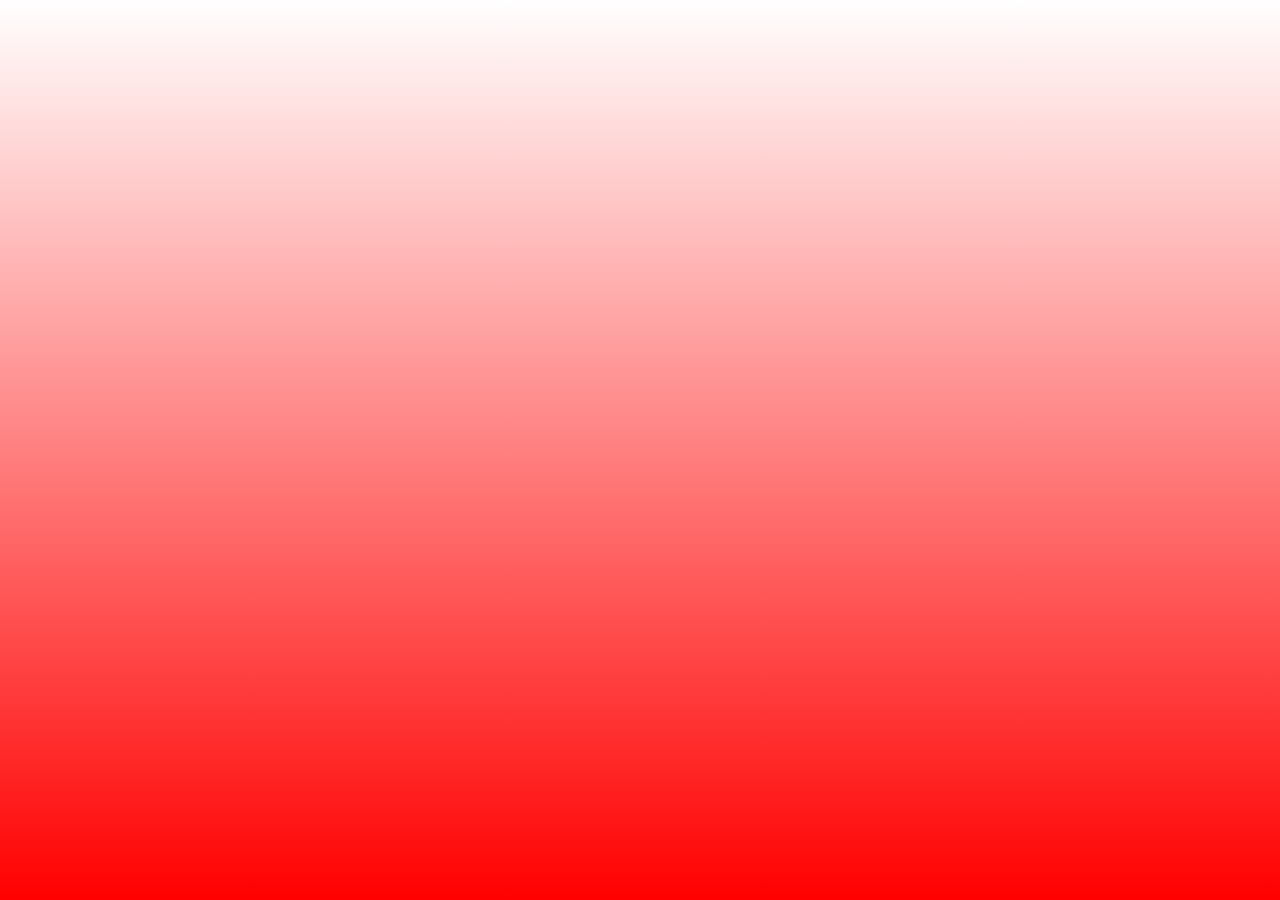
<file: index.html>
<!doctype html>
<html lang="sv">
<head>
  <meta charset="utf-8" />
  <meta name="viewport" content="width=device-width, initial-scale=1" />
  <title>Min Todo</title>
  <style>
    *{box-sizing:border-box}
    html,body{height:100%}
    body{
      margin:0;
      font-family:system-ui,-apple-system,Segoe UI,Roboto,Arial,sans-serif;
      background:linear-gradient(to top,#ff0000,#ffffff);
      background-attachment:fixed;
      color:#0b0b0b
    }
    .page{min-height:100%;display:flex;align-items:center;justify-content:center;padding:24px}
    .card{width:100%;max-width:520px;border-radius:16px;overflow:hidden;opacity:0;transform:translateY(-120vh) scale(.98)}
    .card.show{animation:drop .8s cubic-bezier(.16,1,.3,1) forwards}
    @keyframes drop{
      0%{opacity:0;transform:translateY(-120vh) scale(.98)}
      70%{opacity:1;transform:translateY(8px) scale(1)}
      100%{opacity:1;transform:translateY(0) scale(1)}
    }
    .panel{background:#ffffffcc;backdrop-filter:saturate(120%) blur(6px);border-radius:16px;border:1px solid #00000014;box-shadow:0 10px 30px #00000033}
    .header{padding:18px 20px 10px}
    .title{margin:0;font-size:22px;font-weight:700}
    .sub{margin:6px 0 0;font-size:13px;color:#333}
    .row{display:flex;gap:8px;align-items:flex-start;padding:14px 16px}
    .input{flex:1;border-radius:10px;border:1px solid #00000022;padding:12px 14px;background:#fff;color:#0b0b0b;outline:none;font-size:15px}
    .input:focus{border-color:#ff4d4d;box-shadow:0 0 0 2px #ff4d4d55}
    .btn{background:#ff4d4d;color:#fff;border:none;padding:12px 14px;border-radius:10px;font-weight:600;cursor:pointer}
    .btn:active{transform:scale(.98)}
    .error{margin:4px 16px 0;font-size:13px;color:#c30000;opacity:0;height:0;overflow:hidden}
    .error.show{opacity:1;height:auto}
    .input.blink{animation:blink .5s ease-in-out 1}
    @keyframes blink{0%{box-shadow:0 0 0 0 #ff7a7a;border-color:#ff7a7a}50%{box-shadow:0 0 0 3px #ff7a7a66}100%{box-shadow:0 0 0 0 transparent}}
    .stats{display:flex;justify-content:space-between;align-items:center;color:#333;font-size:12px;padding:0 16px 10px}
    .clear{font-size:12px;color:#111;background:transparent;border:none;text-decoration:underline;text-underline-offset:2px;cursor:pointer}
    .list{padding:0;margin:0;list-style:none;border-top:1px solid #00000010}
    .item{display:flex;align-items:center;gap:10px;padding:12px 14px;border-bottom:1px solid #00000010;user-select:none;cursor:pointer;transition:background .2s}
    .item:hover{background:#00000005}
    .dot{height:20px;width:20px;border-radius:999px;border:1px solid #00000033;background:transparent;pointer-events:none}
    .txt{flex:1;font-size:15px;transition:color .35s ease,opacity .35s ease}
    .item.done .txt{color:#6b7280;opacity:.9;text-decoration:line-through}
    .item.done .dot{background:#22c55e;border-color:#22c55e}
    .trash{background:transparent;border:1px solid #00000022;color:#0b0b0b;border-radius:8px;padding:6px 8px;cursor:pointer;opacity:.9;display:flex;align-items:center;justify-content:center;min-width:36px}
    .trash:hover{opacity:1}
    .new{animation:pop .35s ease-out both}
    @keyframes pop{from{opacity:0;transform:translateY(8px)}to{opacity:1;transform:translateY(0)}}
  </style>
</head>
<body>
  <div class="page">
    <div id="card" class="card panel">
      <div class="header">
        <h1 class="title">My Todo List</h1>
        <p class="sub">Skriv något nedan!.</p>
      </div>

      <div class="row">
        <input id="inp" class="input" placeholder="Vad behöver göras?" onkeydown="if(event.key==='Enter') addItem()" />
        <button class="btn" onclick="addItem()">OK</button>
      </div>

      <p id="err" class="error">Du måste skriva något.</p>

      <div class="stats">
        <div>Klarmarkeringar: <b id="doneCount">0</b></div>
        <div>Kvar: <b id="leftCount">0</b></div>
        <button class="clear" onclick="clearAll()">Rensa alla</button>
      </div>

      <ul id="list" class="list"></ul>
    </div>
  </div>

  <script>
    var todos = [];
    var doneOnlyUp = 0;
    var card = document.getElementById('card');
    var inp = document.getElementById('inp');
    var list = document.getElementById('list');
    var err = document.getElementById('err');
    var doneCount = document.getElementById('doneCount');
    var leftCount = document.getElementById('leftCount');

    setTimeout(function(){ card.classList.add('show'); inp.focus(); updateCounts(); }, 10);

    function updateCounts(){
      var left = 0;
      for(var i=0;i<todos.length;i++){ if(!todos[i].done) left++; }
      leftCount.textContent = left;
      doneCount.textContent = doneOnlyUp;
    }

    function addItem(){
      var t = (inp.value||'').trim();
      if(!t){
        err.classList.add('show');
        inp.classList.add('blink');
        setTimeout(function(){ inp.classList.remove('blink'); }, 500);
        return;
      }
      err.classList.remove('show');

      var id = Math.random().toString(36).slice(2)+Date.now().toString(36);
      var item = { id:id, text:t, done:false };
      todos.unshift(item);

      var li = document.createElement('li');
      li.className = 'item new';
      li.setAttribute('data-id', id);

      var d = document.createElement('div');
      d.className = 'dot';
      li.appendChild(d);

      var tx = document.createElement('div');
      tx.className = 'txt';
      tx.textContent = t;
      li.appendChild(tx);

      var del = document.createElement('button');
      del.className = 'trash';
      del.type = 'button';
      del.textContent = '🗑️';
      li.appendChild(del);

      li.onclick = function(e){
        if(e.target === del) return;
        for(var i=0;i<todos.length;i++){
          if(todos[i].id===id){
            var was = todos[i].done;
            todos[i].done = !todos[i].done;
            if(!was && todos[i].done){ doneOnlyUp++; }
            break;
          }
        }
        rebuildList();
        updateCounts();
      };

      del.onclick = function(){
        var tmp = [];
        for(var i=0;i<todos.length;i++){ if(todos[i].id!==id) tmp.push(todos[i]); }
        todos = tmp;
        rebuildList();
        updateCounts();
      };

      list.insertBefore(li, list.firstChild);
      setTimeout(function(){ li.classList.remove('new'); }, 400);
      inp.value = '';
      inp.focus();
      updateCounts();
    }

    function rebuildList(){
      while(list.firstChild){ list.removeChild(list.firstChild); }
      for(var i=0;i<todos.length;i++){
        var it = todos[i];
        var li = document.createElement('li');
        li.className = 'item' + (it.done ? ' done' : '');
        li.setAttribute('data-id', it.id);

        var d = document.createElement('div');
        d.className = 'dot';
        li.appendChild(d);

        var tx = document.createElement('div');
        tx.className = 'txt';
        tx.textContent = it.text;
        li.appendChild(tx);

        var del = document.createElement('button');
        del.className = 'trash';
        del.type = 'button';
        del.textContent = '🗑️';
        li.appendChild(del);

        (function(storeId){
          li.onclick = function(e){
            if(e.target === del) return;
            for(var k=0;k<todos.length;k++){
              if(todos[k].id===storeId){
                var was = todos[k].done;
                todos[k].done = !todos[k].done;
                if(!was && todos[k].done){ doneOnlyUp++; }
                break;
              }
            }
            rebuildList();
            updateCounts();
          };
          del.onclick = function(){
            var next = [];
            for(var m=0;m<todos.length;m++){ if(todos[m].id!==storeId) next.push(todos[m]); }
            todos = next;
            rebuildList();
            updateCounts();
          };
        })(it.id);

        list.appendChild(li);
      }
    }

    function clearAll(){
      todos = [];
      rebuildList();
      updateCounts();
    }
  </script>
</body>
</html>
</file>
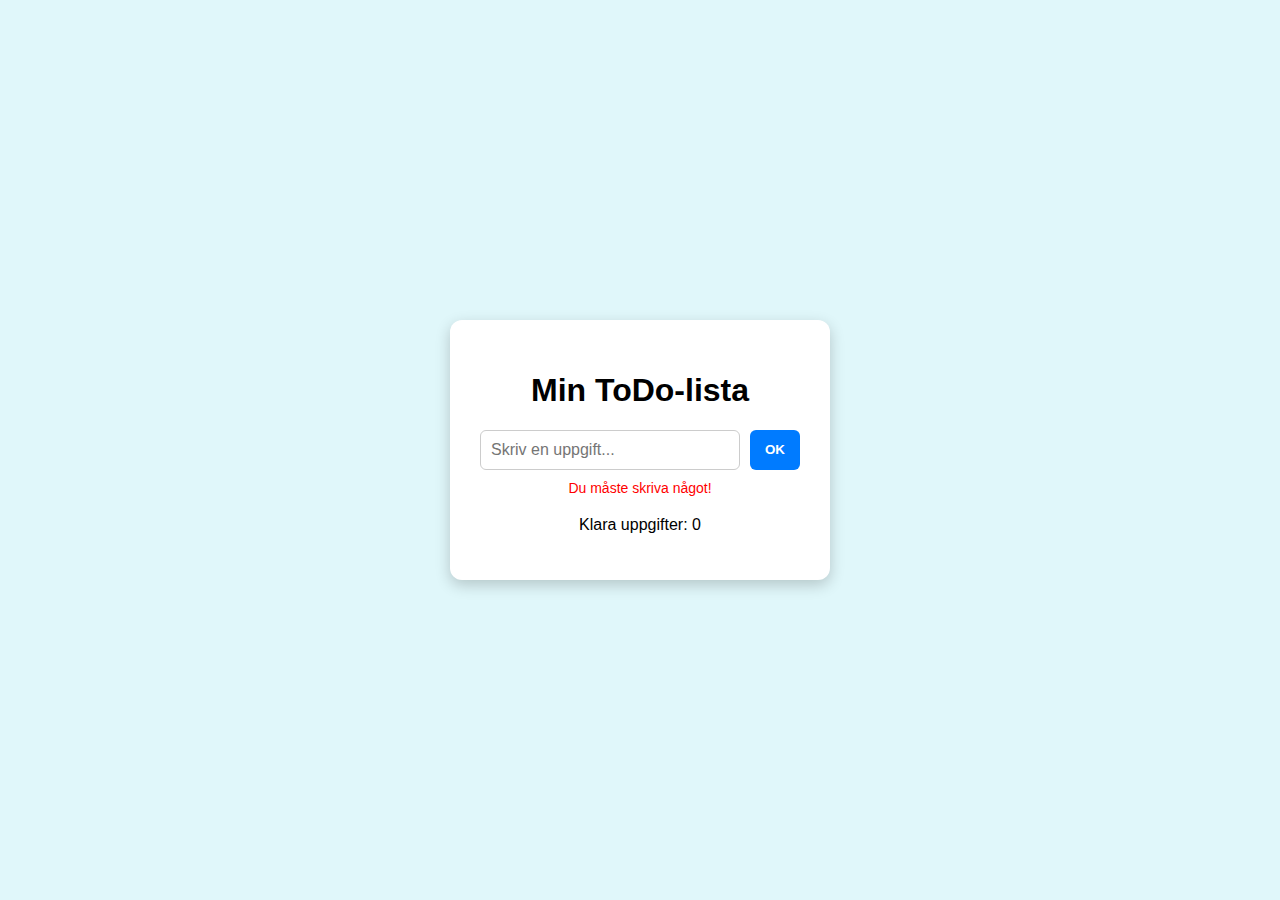
<file: index (1).html>
<!DOCTYPE html>
<html lang="sv">
<head>
  <meta charset="UTF-8">
  <meta name="viewport" content="width=device-width, initial-scale=1.0">
  <title>ToDo App</title>
  <link rel="stylesheet" href="style.css">
</head>
<body>
  <div class="container">
    <h1>Min ToDo-lista</h1>

    <div class="input-section">
      <input type="text" id="taskInput" placeholder="Skriv en uppgift...">
      <button id="addBtn">OK</button>
    </div>

    <p id="message" class="hidden">Du måste skriva något!</p>

    <ul id="taskList"></ul>

    <p id="doneCount">Klara uppgifter: 0</p>
  </div>

  <script src="script.js"></script>
</body>
</html>
</file>
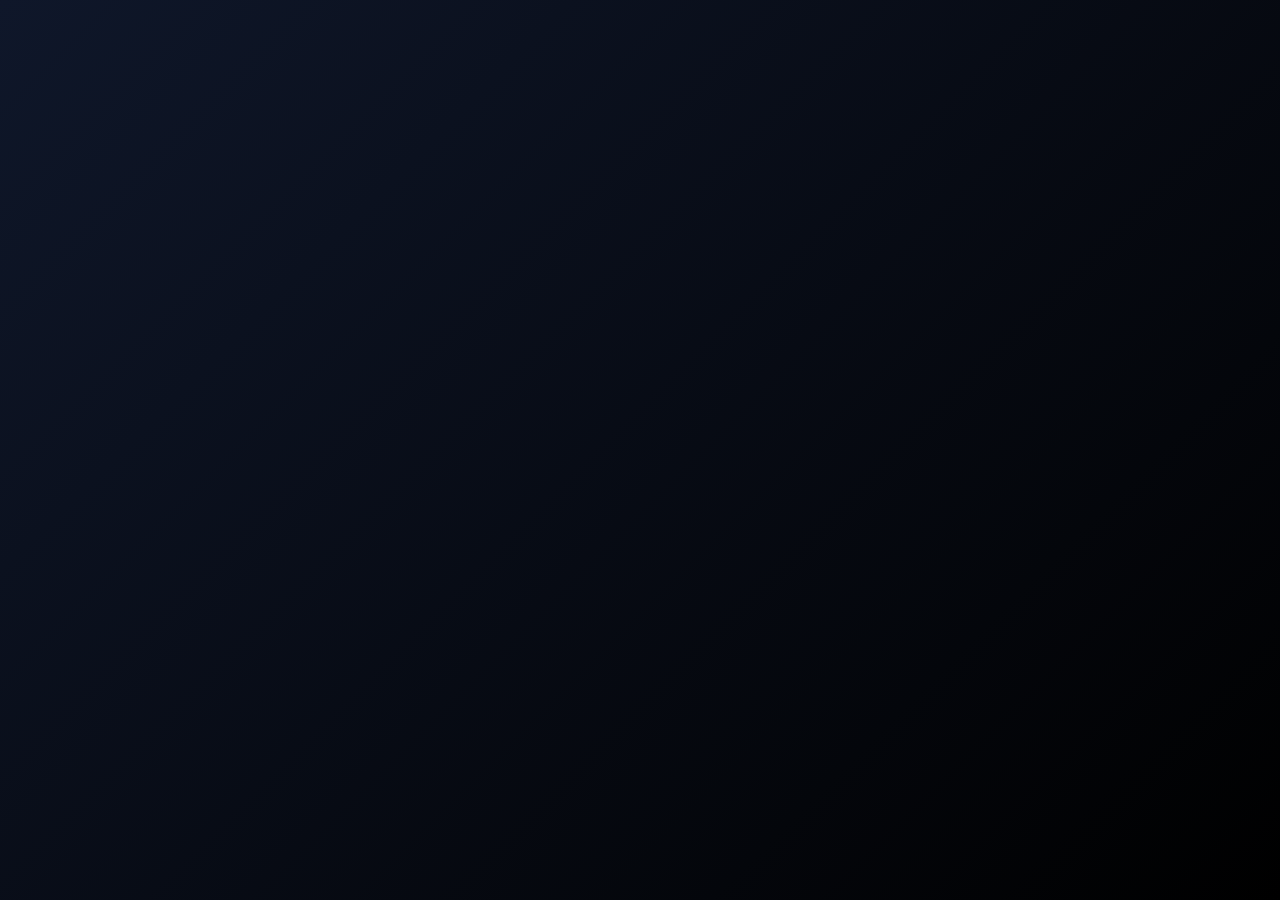
<file: index (4).html>
<!doctype html>
<html lang="sv">
<head>
  <meta charset="utf-8" />
  <meta name="viewport" content="width=device-width, initial-scale=1" />
  <title>Nybörjarens Todo (en fil, färre hjälpfunktioner)</title>
  <style>
    * { box-sizing: border-box; }
    html, body { height: 100%; }
    body { margin: 0; font-family: system-ui, -apple-system, Segoe UI, Roboto, Arial, sans-serif; background: linear-gradient(135deg,#0f172a,#000); color: #e5e7eb; }

    .page { min-height: 100%; display: flex; align-items: center; justify-content: center; padding: 24px; }
    .card { width: 100%; max-width: 520px; background: rgba(2,6,23,0.65); border: 1px solid rgba(255,255,255,0.08); border-radius: 16px; box-shadow: 0 12px 40px rgba(0,0,0,0.35); overflow: hidden; opacity: 0; transform: translateY(-50px); }
    .card.page-visible { animation: pageDropIn 0.6s cubic-bezier(.16,1,.3,1) forwards; }
    @keyframes pageDropIn { from { opacity: 0; transform: translateY(-50px); } to { opacity: 1; transform: translateY(0); } }

    .header { padding: 18px 20px 10px; border-bottom: 1px solid rgba(255,255,255,0.08); }
    .title { margin: 0; font-size: 22px; font-weight: 700; }
    .subtitle { margin: 6px 0 0; font-size: 13px; color: #94a3b8; }

    .row { display: flex; gap: 8px; padding: 14px 16px; align-items: flex-start; }
    .textBox { flex: 1; border-radius: 10px; border: 1px solid rgba(255,255,255,0.08); padding: 12px 14px; background: rgba(15,23,42,0.65); color: #e5e7eb; outline: none; font-size: 15px; }
    .textBox:focus { border-color: rgba(56,189,248,0.7); box-shadow: 0 0 0 2px rgba(56,189,248,0.35); }
    .okButton { background: #38bdf8; color: #0f172a; border: none; padding: 12px 14px; border-radius: 10px; font-weight: 600; cursor: pointer; }
    .okButton:active { transform: scale(0.98); }

    .errorText { margin: 4px 16px 0; font-size: 13px; color: #fca5a5; opacity: 0; height: 0; overflow: hidden; }
    .errorText.visible { opacity: 1; height: auto; }
    .textBox.errorBlink { animation: blinkRed 0.5s ease-in-out 1; }
    @keyframes blinkRed { 0%{ box-shadow: 0 0 0 0 rgba(248,113,113,0.8); border-color: #f87171;} 50%{ box-shadow: 0 0 0 3px rgba(248,113,113,0.35);} 100%{ box-shadow: 0 0 0 0 rgba(248,113,113,0.0);} }

    .stats { display: flex; justify-content: space-between; align-items: center; color: #94a3b8; font-size: 12px; padding: 0 16px 10px; }
    .clearAll { font-size: 12px; color: #cbd5e1; background: transparent; border: none; text-decoration: underline; text-underline-offset: 2px; cursor: pointer; }

    .list { padding: 0; margin: 0; list-style: none; border-top: 1px solid rgba(255,255,255,0.06); }
    .todoItem { display: flex; align-items: center; gap: 10px; padding: 12px 14px; border-bottom: 1px solid rgba(255,255,255,0.06); user-select: none; cursor: pointer; }
    .todoBullet { height: 20px; width: 20px; border-radius: 999px; border: 1px solid rgba(255,255,255,0.25); background: transparent; pointer-events: none; }
    .todoText { flex: 1; font-size: 15px; transition: color 0.35s ease, opacity 0.35s ease; }
    .todoItem.done .todoText { color: #9ca3af; text-decoration: line-through; opacity: 0.9; }
    .todoItem.done .todoBullet { background: #34d399; border-color: #34d399; }
    .deleteBtn { background: transparent; border: 1px solid rgba(255,255,255,0.15); color: #e5e7eb; border-radius: 8px; padding: 6px 8px; cursor: pointer; opacity: 0.85; }
    .deleteBtn:hover { opacity: 1; }

    .justAdded { animation: itemPopIn 0.35s ease-out both; }
    @keyframes itemPopIn { from { opacity: 0; transform: translateY(8px); } to { opacity: 1; transform: translateY(0); } }
  </style>
</head>
<body>
  <div class="page">
    <div id="todoCard" class="card">
      <div class="header">
        <h1 class="title">My Todo List</h1>
        <p class="subtitle">En fil, enkla lösningar, nästan inga hjälpfunktioner.</p>
      </div>

      <div class="row">
        <input id="todoInputBox" class="textBox" placeholder="Vad behöver göras?" />
        <button id="okButton" class="okButton">OK</button>
      </div>
      <p id="errorText" class="errorText">Skriv något innan du lägger till.</p>

      <div class="stats">
        <div>Klarmarkeringar: <b id="completedCounter">0</b></div>
        <div>Kvar: <b id="remainingCounter">0</b></div>
        <button id="clearAll" class="clearAll" type="button">Rensa alla</button>
      </div>

      <ul id="todoList" class="list"></ul>
    </div>
  </div>

  <script>
    
    var todoArrayWithAllItems = []; 
    var completedCountOnlyGoesUp = 0;

    var elCard = document.getElementById('todoCard');
    var elInput = document.getElementById('todoInputBox');
    var elOk = document.getElementById('okButton');
    var elList = document.getElementById('todoList');
    var elError = document.getElementById('errorText');
    var elCompleted = document.getElementById('completedCounter');
    var elRemaining = document.getElementById('remainingCounter');
    var elClearAll = document.getElementById('clearAll');

    
    window.addEventListener('DOMContentLoaded', function(){
      setTimeout(function(){ elCard.classList.add('page-visible'); elInput.focus(); }, 10);
    });

    function rebuildCountersInline(){
      var remainingNow = 0;
      for (var i = 0; i < todoArrayWithAllItems.length; i++) {
        if (!todoArrayWithAllItems[i].done) { remainingNow++; }
      }
      elRemaining.textContent = String(remainingNow);
      elCompleted.textContent = String(completedCountOnlyGoesUp);
    }

    elOk.addEventListener('click', function(){
      var typed = (elInput.value || '').trim();
      if (!typed) {
        elError.classList.add('visible');
        elInput.classList.add('errorBlink');
        setTimeout(function(){ elInput.classList.remove('errorBlink'); }, 500);
        return;
      }
      elError.classList.remove('visible');

      var newItem = { id: Math.random().toString(36).slice(2) + Date.now().toString(36), text: typed, done: false };
      
      todoArrayWithAllItems.unshift(newItem);
      
      var li = document.createElement('li');
      li.className = 'todoItem justAdded';
      li.setAttribute('data-id', newItem.id);

      var bullet = document.createElement('div');
      bullet.className = 'todoBullet';
      li.appendChild(bullet);

      var textDiv = document.createElement('div');
      textDiv.className = 'todoText';
      textDiv.textContent = newItem.text;
      li.appendChild(textDiv);

      var del = document.createElement('button');
      del.className = 'deleteBtn';
      del.type = 'button';
      del.textContent = 'Delete';
      li.appendChild(del);

      
      li.addEventListener('click', function(e){
        if (e.target === del) return;
        
        for (var i = 0; i < todoArrayWithAllItems.length; i++) {
          if (todoArrayWithAllItems[i].id === newItem.id) {
            var wasDone = todoArrayWithAllItems[i].done;
            todoArrayWithAllItems[i].done = !todoArrayWithAllItems[i].done;
            if (!wasDone && todoArrayWithAllItems[i].done) {
              completedCountOnlyGoesUp++;
            }
            break;
          }
        }
        
        while (elList.firstChild) { elList.removeChild(elList.firstChild); }
        for (var j = 0; j < todoArrayWithAllItems.length; j++) {
          var it = todoArrayWithAllItems[j];
          var li2 = document.createElement('li');
          li2.className = 'todoItem' + (it.done ? ' done' : '');
          li2.setAttribute('data-id', it.id);
          var b2 = document.createElement('div'); b2.className = 'todoBullet'; li2.appendChild(b2);
          var t2 = document.createElement('div'); t2.className = 'todoText'; t2.textContent = it.text; li2.appendChild(t2);
          var d2 = document.createElement('button'); d2.className = 'deleteBtn'; d2.type = 'button'; d2.textContent = 'Delete'; li2.appendChild(d2);
          
          (function(storeId){
            li2.addEventListener('click', function(ev){
              if (ev.target === d2) return;
              
              for (var k = 0; k < todoArrayWithAllItems.length; k++) {
                if (todoArrayWithAllItems[k].id === storeId) {
                  var was = todoArrayWithAllItems[k].done;
                  todoArrayWithAllItems[k].done = !todoArrayWithAllItems[k].done;
                  if (!was && todoArrayWithAllItems[k].done) { completedCountOnlyGoesUp++; }
                  break;
                }
              }
              
              while (elList.firstChild) { elList.removeChild(elList.firstChild); }
              for (var m = 0; m < todoArrayWithAllItems.length; m++) {
                var it3 = todoArrayWithAllItems[m];
                var li3 = document.createElement('li');
                li3.className = 'todoItem' + (it3.done ? ' done' : '');
                li3.setAttribute('data-id', it3.id);
                var b3 = document.createElement('div'); b3.className = 'todoBullet'; li3.appendChild(b3);
                var t3 = document.createElement('div'); t3.className = 'todoText'; t3.textContent = it3.text; li3.appendChild(t3);
                var d3 = document.createElement('button'); d3.className = 'deleteBtn'; d3.type = 'button'; d3.textContent = 'Delete'; li3.appendChild(d3);
                (function(idForDel){ d3.addEventListener('click', function(){
                  var next = [];
                  for (var n = 0; n < todoArrayWithAllItems.length; n++) {
                    if (todoArrayWithAllItems[n].id !== idForDel) next.push(todoArrayWithAllItems[n]);
                  }
                  todoArrayWithAllItems = next;
                  while (elList.firstChild) { elList.removeChild(elList.firstChild); }
                  for (var p = 0; p < todoArrayWithAllItems.length; p++) {
                    var itm = todoArrayWithAllItems[p];
                    var li4 = document.createElement('li');
                    li4.className = 'todoItem' + (itm.done ? ' done' : '');
                    li4.setAttribute('data-id', itm.id);
                    var b4 = document.createElement('div'); b4.className = 'todoBullet'; li4.appendChild(b4);
                    var t4 = document.createElement('div'); t4.className = 'todoText'; t4.textContent = itm.text; li4.appendChild(t4);
                    var d4 = document.createElement('button'); d4.className = 'deleteBtn'; d4.type = 'button'; d4.textContent = 'Delete'; li4.appendChild(d4);
                    (function(idForDel2){ d4.addEventListener('click', function(){
                      var next2 = [];
                      for (var q = 0; q < todoArrayWithAllItems.length; q++) {
                        if (todoArrayWithAllItems[q].id !== idForDel2) next2.push(todoArrayWithAllItems[q]);
                      }
                      todoArrayWithAllItems = next2;
                      while (elList.firstChild) { elList.removeChild(elList.firstChild); }
                      for (var r = 0; r < todoArrayWithAllItems.length; r++) {
                        var itx = todoArrayWithAllItems[r];
                        var liX = document.createElement('li');
                        liX.className = 'todoItem' + (itx.done ? ' done' : '');
                        liX.setAttribute('data-id', itx.id);
                        var bX = document.createElement('div'); bX.className = 'todoBullet'; liX.appendChild(bX);
                        var tX = document.createElement('div'); tX.className = 'todoText'; tX.textContent = itx.text; liX.appendChild(tX);
                        var dX = document.createElement('button'); dX.className = 'deleteBtn'; dX.type = 'button'; dX.textContent = 'Delete'; liX.appendChild(dX);
                        (function(idForDelX){ dX.addEventListener('click', function(){
                          var nextX = [];
                          for (var s = 0; s < todoArrayWithAllItems.length; s++) {
                            if (todoArrayWithAllItems[s].id !== idForDelX) nextX.push(todoArrayWithAllItems[s]);
                          }
                          todoArrayWithAllItems = nextX;
                          while (elList.firstChild) { elList.removeChild(elList.firstChild); }
                          for (var t = 0; t < todoArrayWithAllItems.length; t++) {
                            
                          }
                          rebuildCountersInline();
                        }); })(idForDel2);
                        elList.appendChild(liX);
                      }
                      rebuildCountersInline();
                    }); })(idForDel);
                    elList.appendChild(li4);
                  }
                  rebuildCountersInline();
                }); })(it3.id);
                elList.appendChild(li3);
              }
              rebuildCountersInline();
            });
          })(it.id);
          
          (function(idForImmediateDel){
            d2.addEventListener('click', function(){
              var arr = [];
              for (var z = 0; z < todoArrayWithAllItems.length; z++) {
                if (todoArrayWithAllItems[z].id !== idForImmediateDel) arr.push(todoArrayWithAllItems[z]);
              }
              todoArrayWithAllItems = arr;
              while (elList.firstChild) { elList.removeChild(elList.firstChild); }
              for (var y = 0; y < todoArrayWithAllItems.length; y++) {
                var it2 = todoArrayWithAllItems[y];
                var liY = document.createElement('li');
                liY.className = 'todoItem' + (it2.done ? ' done' : '');
                liY.setAttribute('data-id', it2.id);
                var bY = document.createElement('div'); bY.className = 'todoBullet'; liY.appendChild(bY);
                var tY = document.createElement('div'); tY.className = 'todoText'; tY.textContent = it2.text; liY.appendChild(tY);
                var dY = document.createElement('button'); dY.className = 'deleteBtn'; dY.type = 'button'; dY.textContent = 'Delete'; liY.appendChild(dY);
                (function(idDelY){ dY.addEventListener('click', function(){
                  var tmp = [];
                  for (var u = 0; u < todoArrayWithAllItems.length; u++) {
                    if (todoArrayWithAllItems[u].id !== idDelY) tmp.push(todoArrayWithAllItems[u]);
                  }
                  todoArrayWithAllItems = tmp;
                  while (elList.firstChild) { elList.removeChild(elList.firstChild); }
                  for (var v = 0; v < todoArrayWithAllItems.length; v++) {
                    var itt = todoArrayWithAllItems[v];
                    var liV = document.createElement('li');
                    liV.className = 'todoItem' + (itt.done ? ' done' : '');
                    liV.setAttribute('data-id', itt.id);
                    var bV = document.createElement('div'); bV.className = 'todoBullet'; liV.appendChild(bV);
                    var tV = document.createElement('div'); tV.className = 'todoText'; tV.textContent = itt.text; liV.appendChild(tV);
                    var dV = document.createElement('button'); dV.className = 'deleteBtn'; dV.type = 'button'; dV.textContent = 'Delete'; liV.appendChild(dV);
                    elList.appendChild(liV);
                  }
                  rebuildCountersInline();
                }); })(it2.id);
                elList.appendChild(liY);
              }
              rebuildCountersInline();
            });
          })(it.id);

      elList.insertBefore(li, elList.firstChild);
      setTimeout(function(){ li.classList.remove('justAdded'); }, 400);
      elInput.value = '';
      elInput.focus();
      rebuildCountersInline();
    });

    elInput.addEventListener('keydown', function(e){ if (e.key === 'Enter') elOk.click(); });
    elInput.addEventListener('input', function(){ elError.classList.remove('visible'); });

    elClearAll.addEventListener('click', function(){
      todoArrayWithAllItems = [];
      while (elList.firstChild) { elList.removeChild(elList.firstChild); }
      rebuildCountersInline();
    });

    
    rebuildCountersInline();
  </script>
</body>
</html>
</file>
<file: style.css>
body {
  font-family: 'Arial', sans-serif;
  background-color: #e0f7fa;
  display: flex;
  justify-content: center;
  align-items: center;
  height: 100vh;
  margin: 0;
  overflow: hidden;
}

.container {
  background: white;
  padding: 30px;
  border-radius: 12px;
  box-shadow: 0 5px 15px rgba(0,0,0,0.2);
  width: 320px;
  text-align: center;
  animation: fadeSlideDown 1s ease forwards;
}


@keyframes fadeSlideDown {
  0% { opacity: 0; transform: translateY(-50px); }
  100% { opacity: 1; transform: translateY(0); }
}

/* Input och knapp */
.input-section {
  display: flex;
  gap: 10px;
  margin-bottom: 10px;
}

input {
  flex: 1;
  padding: 10px;
  border: 1px solid #ccc;
  border-radius: 6px;
  font-size: 16px;
}

button {
  padding: 10px 15px;
  border: none;
  background-color: #007bff;
  color: white;
  border-radius: 6px;
  cursor: pointer;
  font-weight: bold;
}

button:hover {
  background-color: #0056b3;
}


ul {
  list-style: none;
  padding: 0;
  margin: 20px 0;
  text-align: left;
}

li {
  padding: 10px;
  border-bottom: 1px solid #ddd;
  display: flex;
  justify-content: space-between;
  align-items: center;
  cursor: pointer;
  animation: fadeInUp 0.5s ease;
}


@keyframes fadeInUp {
  0% { opacity: 0; transform: translateY(20px); }
  100% { opacity: 1; transform: translateY(0); }
}


li.completed {
  color: gray;
  text-decoration: line-through;
  transition: color 0.5s ease;
}


.deleteBtn {
  background: transparent;
  border: none;
  color: red;
  font-weight: bold;
  cursor: pointer;
}


#message {
  color: red;
  font-size: 14px;
  margin-top: 5px;
}

.blink {
  animation: blinkRed 0.5s 2;
}

@keyframes blinkRed {
  0%, 100% { color: red; }
  50% { color: transparent; }
}
</file>
